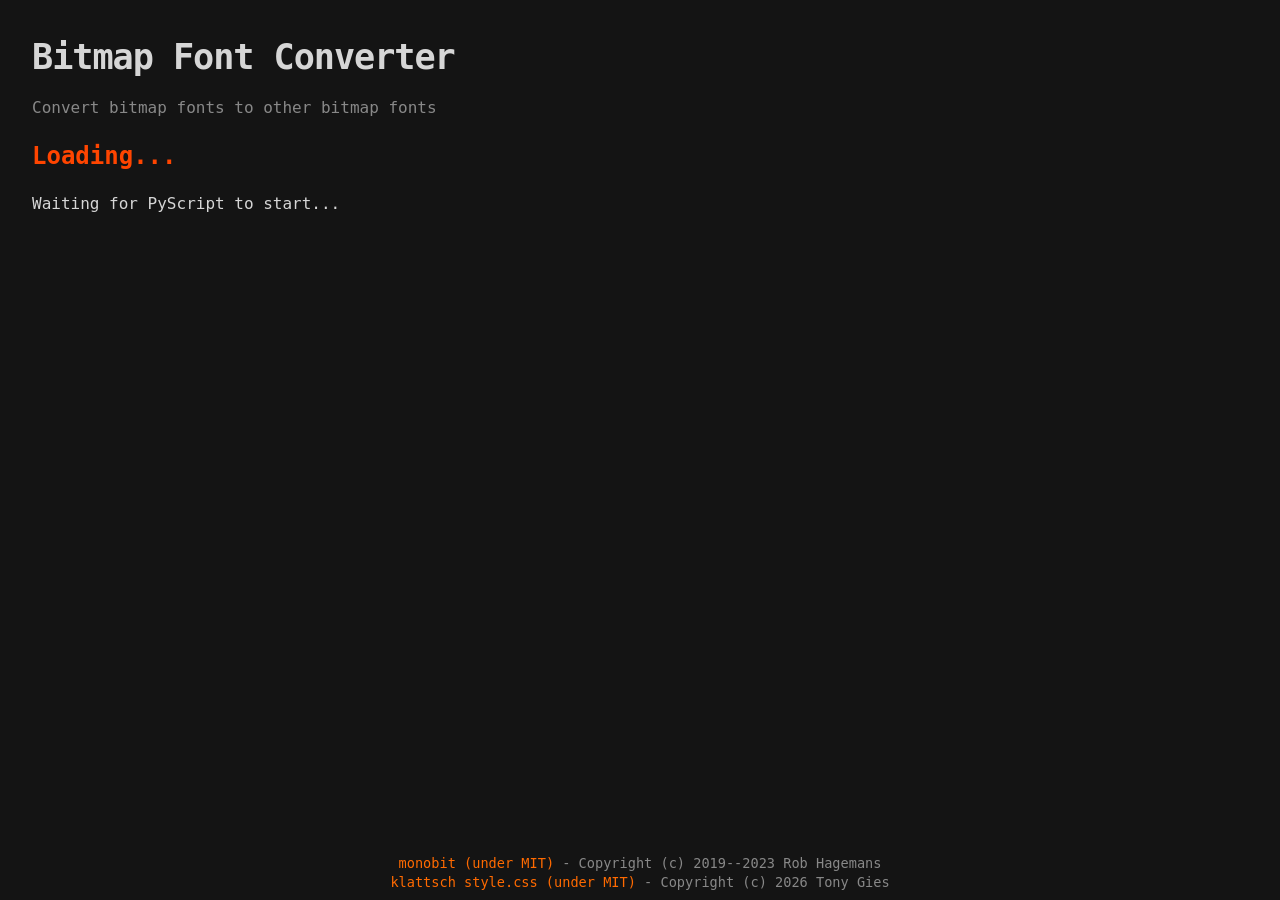
<file: tool/bitmap-font-conv/index.html>
<!DOCTYPE html>
<head>
<title>Bitmap Font Converter</title>
<link rel="stylesheet" type="text/css" href="css/style.css">
<link rel="stylesheet" type="text/css" href="css/font-preview.css">

<link rel="stylesheet" href="https://pyscript.net/releases/2026.3.1/core.css" />
<script type="module" src="https://pyscript.net/releases/2026.3.1/core.js"></script>

</head>
<body>

<h1>Bitmap Font Converter</h1>
<p id="tagline">Convert bitmap fonts to other bitmap fonts</p>

<div id="preloader">
<h2 id="preloader-loading">Loading...</h2>
<p id="preloader-msg">Waiting for PyScript to start...</p>
</div>


<div id="app" hidden>

<fieldset>
    <legend>import</legend>

    <label for="import-format">format</label>
    <select name="import-format" id="import-format"></select><br><br>

    <div>
    <input hidden type="file" id="font-upload" name="file"></input>
    <button id="font-upload-button">Choose file</button>
    <span   id="font-upload-name">No file chosen</span>
    </div>

</fieldset>

<fieldset>
    <legend>export</legend>

    <label for="export-format">format</label>
    <select name="export-format" id="export-format"></select><br><br>
    <button id="convert-button">Convert</button>
</fieldset>

<fieldset>
    <legend>preview</legend>
    <img hidden id="preview" title="Click to preview image" alt="Preview">
</fieldset>
</div>

<script type="py" config="py/config.json" src="py/main.py"></script>

<div class="footer">
    <a href="https://github.com/robhagemans/monobit" target="_blank">monobit (under MIT)</a> <span>- Copyright (c) 2019--2023 Rob Hagemans</span><br>
    <a href="https://github.com/tgies/klattsch/blob/10814befa782a485fd5c19cefe5f534d3635b321/src/style.css" target="_blank">klattsch style.css (under MIT)</a> <span>- Copyright (c) 2026 Tony Gies<span>
</div>
</body>
</file>
<file: tool/bitmap-font-conv/css/style.css>
/*
 * Credit to https://github.com/tgies/klattsch for most of the CSS
 *
 * klattsch license notice:
  MIT License

  Copyright (c) 2026 Tony Gies

  Permission is hereby granted, free of charge, to any person obtaining a copy
  of this software and associated documentation files (the "Software"), to deal
  in the Software without restriction, including without limitation the rights
  to use, copy, modify, merge, publish, distribute, sublicense, and/or sell
  copies of the Software, and to permit persons to whom the Software is
  furnished to do so, subject to the following conditions:

  The above copyright notice and this permission notice shall be included in all
  copies or substantial portions of the Software.

  THE SOFTWARE IS PROVIDED "AS IS", WITHOUT WARRANTY OF ANY KIND, EXPRESS OR
  IMPLIED, INCLUDING BUT NOT LIMITED TO THE WARRANTIES OF MERCHANTABILITY,
  FITNESS FOR A PARTICULAR PURPOSE AND NONINFRINGEMENT. IN NO EVENT SHALL THE
  AUTHORS OR COPYRIGHT HOLDERS BE LIABLE FOR ANY CLAIM, DAMAGES OR OTHER
  LIABILITY, WHETHER IN AN ACTION OF CONTRACT, TORT OR OTHERWISE, ARISING FROM,
  OUT OF OR IN CONNECTION WITH THE SOFTWARE OR THE USE OR OTHER DEALINGS IN THE
  SOFTWARE.
 */

:root {
  color-scheme: dark;
  --bg: #141414;
  --panel: #1d1d1d;
  --widget: #262626;
  --line: #333;
  --fg: #d6d6d6;
  --dim: #888;
  --accent: #ff6a00;
  --accent-dim: #f08080;
  --accent-strong: #ff4500;

  --font: ui-monospace, "Cascadia Code", "JetBrains Mono", Consolas, monospace;
}

* { box-sizing: border-box; }

body {
  font-family: var(--font);
  background: var(--bg);
  color: var(--fg);
  margin: 0 auto;
  padding: 2rem;
  max-width: 1280px;
  line-height: 1.4;
}

h1 {
  font-size: 2.2rem;
  margin: 0;
  letter-spacing: -0.03em;
  font-weight: 700;
}

select {
  background: var(--widget);
  color: var(--fg);
  border: 1px solid var(--line);
  padding: 0.2rem 0.2rem;
  font: inherit;
  font-size: 0.9rem;
  cursor: pointer;
  border-radius: 2px;
}

button {
  background: var(--widget);
  color: var(--fg);
  border: 1px solid var(--line);
  padding: 0.4rem 0.8rem;
  font: inherit;
  font-size: 0.9rem;
  cursor: pointer;
  border-radius: 2px;
}

button:hover { border-color: var(--accent); color: #fff; }
button:active { background: #1a1a1a; }


label, span { display: inline-block; color: var(--dim); }

select {
  background: var(--bg);
  color: var(--fg);
  border: 1px solid var(--line);
  border-radius: 3px;
  padding: 0.2rem 0.4rem;
  font: inherit;
  font-size: 0.85rem;
}

select:focus {
  outline: 1px solid var(--accent);
  border-color: var(--accent);
}

fieldset {
  border: 1px solid var(--line);
  background: var(--panel);
  margin: 0.75rem 0;
  padding: 0.9rem 1rem 1rem;
  border-radius: 3px;
}

legend {
  padding: 0 0.5rem;
  color: var(--dim);
  font-family: var(--font);
  font-family: monospace;
  font-weight: bold;
  font-size: 0.85rem;
  text-transform: lowercase;
  letter-spacing: 0.08em;
}

button:hover { border-color: var(--accent); color: #fff; }
button:active { background: #1a1a1a; }

a {
  color: var(--accent);
  text-decoration: none;
  border-bottom: 1px solid transparent;
}

a:hover {
  border-bottom-color: var(--accent);
}

/* site specific styling */
@keyframes ANIM_loading {
  from {color: var(--accent-dim);}
  to {color: var(--accent-strong);}
}

#preloader-loading {
  color: var(--accent-strong);
  animation: ANIM_loading 0.8s ease-in-out infinite;
}

#tagline {
  color: var(--dim);
}

.footer {
  position: fixed;
  left: 0;
  bottom: 0rem;
  padding-bottom: 0.5rem;
  width: 100%;
  font-size: 0.85rem;
  color: var(--dim);
  background-color: var(--bg);
  text-align: center;
}
</file>
<file: tool/bitmap-font-conv/css/font-preview.css>
/*
 * Source - https://stackoverflow.com/a/14068216
 * Posted by Vargr, modified by community. See post 'Timeline' for change history
 * Retrieved 2026-04-30, License - CC BY-SA 4.0
 */
#preview {
    cursor: pointer;

    filter: none;
    image-rendering: optimizeSpeed;             /* STOP SMOOTHING, GIVE ME SPEED  */
    image-rendering: -moz-crisp-edges;          /* Firefox                        */
    image-rendering: -o-crisp-edges;            /* Opera                          */
    image-rendering: -webkit-optimize-contrast; /* Chrome (and eventually Safari) */
    image-rendering: pixelated;                 /* Universal support since 2021   */
    image-rendering: optimize-contrast;         /* CSS3 Proposed                  */
    -ms-interpolation-mode: nearest-neighbor;   /* IE8+
}
</file>
